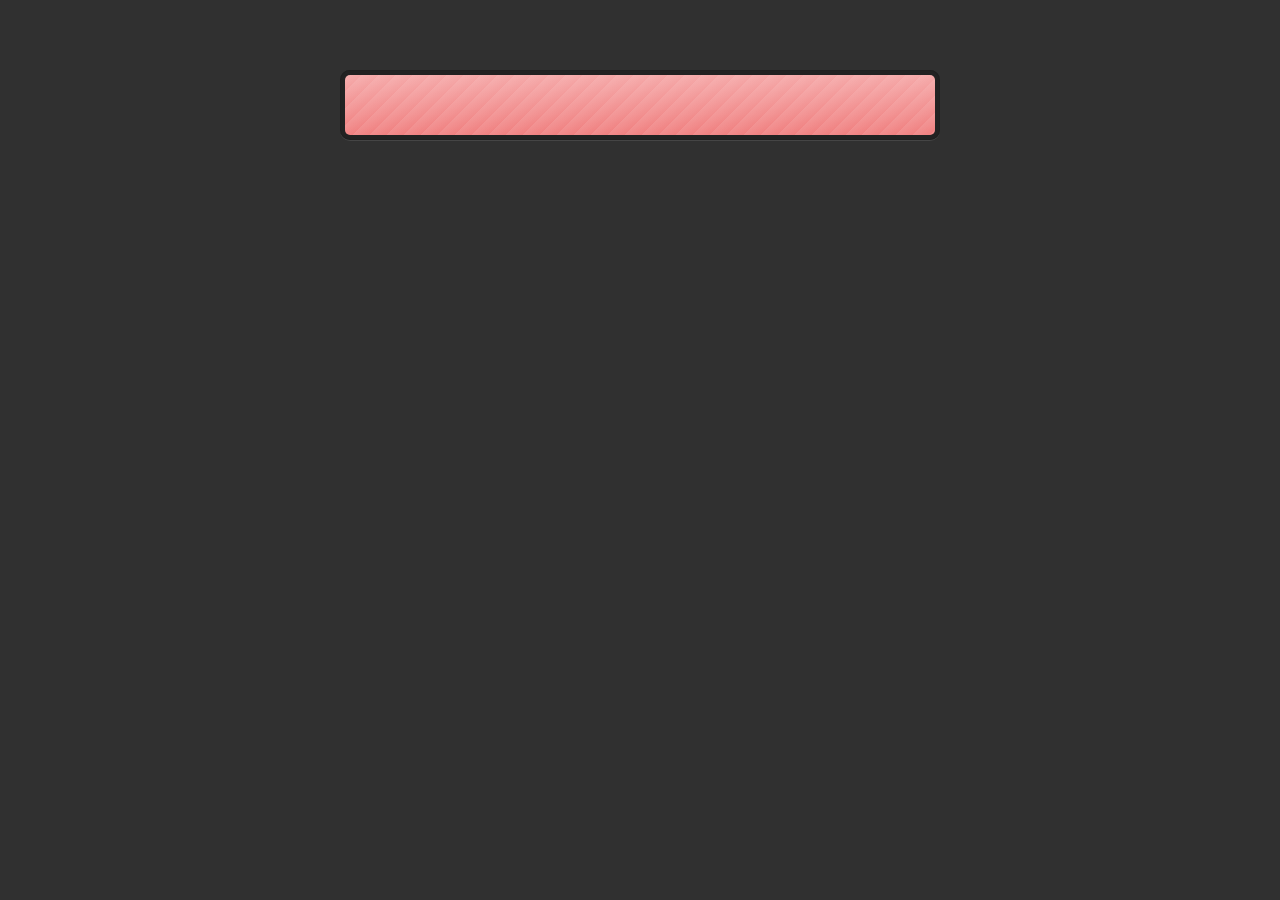
<file: leadlogistics/leadlogisticsApp/templates/leadlogisticsApp/animation.html>
<!DOCTYPE html>
<html>
<head>
	<title>CSS Animations</title>
	<style type="text/css">

body {
	background: #303030;
	font: 1.1em sans-serif;
}
.wrap {
	box-sizing: border-box;
	margin: 70px auto;
	padding: 5px;
	width: 600px;
	border-radius: 10px;
	background: #222;
	box-shadow: inset 0 0 1px rgba(0,0,0,.6), 0 1px 0 rgba(255,255,255,.1);
}
.prog-bar {
	height: 60px;
	border-radius: 5px;
	background: -webkit-repeating-linear-gradient(-45deg, rgba(255,255,255,.1), rgba(255,255,255,0) 12px), -webkit-linear-gradient(#F5A8A8, #F08080);

	-webkit-animation-name: slide;
	-moz-animation-name: slide;
	-o-animation-name: slide;
	animation-name: slide;

	-webkit-animation-duration: 2s;
	-moz-animation-duration: 2s;
	-o-animation-duration: 2s;
	animation-duration: 2s;

	-webkit-animation-timing-function: linear;
	-moz-animation-timing-function: linear;
	-o-animation-timing-function: linear;
	animation-timing-function: linear;
}

/*	Keyframes
------------------------------------------ */

@-webkit-keyframes slide {
	0%   { width:   0%; }
	30%,
	60%  { width:  50%; }
	70%  { width:  80%; }
	100% { width: 100%; }
}
@-moz-keyframes slide {
	0%   { width:   0%; }
	30%,
	60%  { width:  50%; }
	70%  { width:  80%; }
	100% { width: 100%; }
}
@-o-keyframes slide {
	0%   { width:   0%; }
	30%,
	60%  { width:  50%; }
	70%  { width:  80%; }
	100% { width: 100%; }
}
@keyframes slide {
/*
	can simply define start and end, or with percentage in progress
	from { width:   0%; }
	to   { width: 100%; }
*/
	0%   { width:   0%; }
	30%,
	60%  { width:  50%; }
	70%  { width:  80%; }
	100% { width: 100%; }
}
	</style>
</head>
<body>
	<div class="wrap">
		<div class="prog-bar"></div>
	</div>
</body>
</html>
</file>
